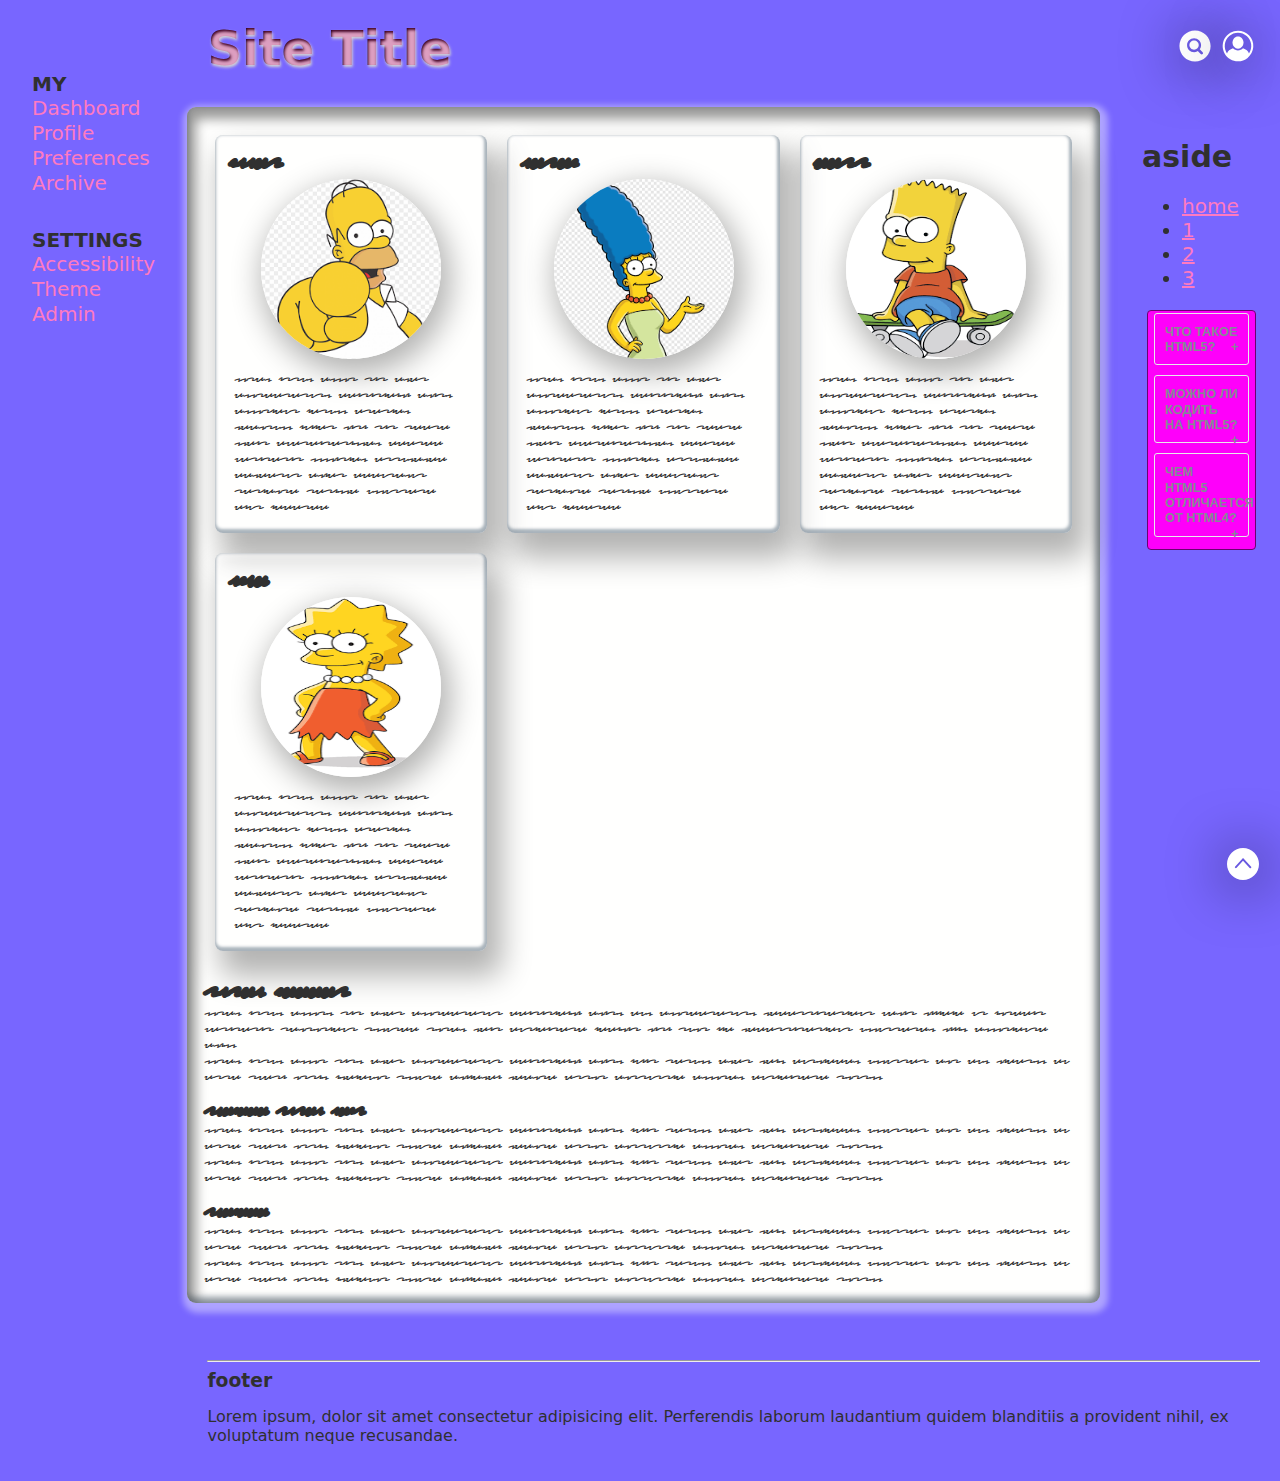
<file: index.html>
<!DOCTYPE html>
<html lang="en" dir="ltr">
  <head>
    <title>Sidenav</title>
    <meta charset="utf-8" />
    <meta name="viewport" content="width=device-width, initial-scale=1" />
    <meta name="mobile-web-app-capable" content="yes" />
    <meta name="theme-color" content="#ff69b4" />
    <meta name="description" content="🤘" />
    <link type="Image/x-icon" href="favicon.ico" rel="icon" />
    <link rel="icon" href="favicon.svg" type="image/svg+xml" />
    <link rel="preconnect" href="https://fonts.googleapis.com" />
    <link rel="preconnect" href="https://fonts.gstatic.com" crossorigin />
    <link
      href="https://fonts.googleapis.com/css2?family=Redacted+Script:wght@300;400;700&display=swap"
      rel="stylesheet"
    />
    <link rel="stylesheet" href="css/bundle.css" />
    <link rel="stylesheet" href="css/colorpicker.css" />
  </head>
  <body>
    <aside id="sidenav-open">
      <nav>
        <h4>My</h4>
        <a href="#">Dashboard</a>
        <a href="#">Profile</a>
        <a href="#">Preferences</a>
        <a href="#">Archive</a>

        <h4>Settings</h4>
        <a href="#">Accessibility</a>
        <a href="#">Theme</a>
        <a href="#">Admin</a>
      </nav>

      <a
        href="#"
        id="sidenav-close"
        title="Close Menu"
        aria-label="Close Menu"
        onclick="window.history.back()"
      ></a>
    </aside>

    <main id="top-of-site">
      <header>
        <h1>Site Title</h1>
        <section class="icons">
          <dialog id="serch-dialog">
            <div class="search">
              <input
                type="text"
                class="search__input"
                placeholder="Search..."
              />
              <div id="serch-close" class="search__icon close">
                <svg
                  xmlns="http://www.w3.org/2000/svg"
                  width="24"
                  height="24"
                  viewBox="0 0 512 512"
                >
                  <path
                    d="M456.69,421.39,362.6,327.3a173.81,173.81,0,0,0,34.84-104.58C397.44,126.38,319.06,48,222.72,48S48,126.38,48,222.72s78.38,174.72,174.72,174.72A173.81,173.81,0,0,0,327.3,362.6l94.09,94.09a25,25,0,0,0,35.3-35.3ZM97.92,222.72a124.8,124.8,0,1,1,124.8,124.8A124.95,124.95,0,0,1,97.92,222.72Z"
                  />
                </svg>
              </div>
            </div>
          </dialog>

          <div id="Serch">
            <a id="show-serch" class="ico">
              <svg
                width="32"
                height="32"
                viewBox="0 0 32 32"
                fill="none"
                xmlns="http://www.w3.org/2000/svg"
              >
                <path
                  d="M15.0726 10.4326C12.4801 10.4326 10.4 12.5451 10.4 15.1053C10.4 17.6978 12.5125 19.7779 15.0726 19.7779C17.6651 19.7779 19.7453 17.6654 19.7453 15.1053C19.744 12.544 17.664 10.4326 15.0726 10.4326Z"
                  fill="white"
                ></path>
                <path
                  d="M16.0327 0.447479C7.42401 0.447479 0.447693 7.4238 0.447693 16.0324C0.447693 24.6398 7.42401 31.6161 16.0314 31.6161C24.64 31.6161 31.6163 24.6398 31.6163 16.0324C31.6163 7.4238 24.64 0.447479 16.0327 0.447479ZM23.6163 24.0324C23.3926 24.2562 23.0401 24.385 22.6563 24.385C22.2726 24.385 21.9526 24.2575 21.6963 24.0324L18.7526 21.0887L18.4651 21.2487C17.4088 21.825 16.2576 22.145 15.0724 22.145C11.1998 22.145 8.06509 19.0087 8.06509 15.1376C8.06509 11.265 11.2013 8.13023 15.0724 8.13023C18.9451 8.13023 22.0798 11.2665 22.0798 15.1376C22.0798 16.5138 21.6961 17.8251 20.9273 18.9776L20.7348 19.2976L23.6473 22.2101C23.8711 22.4664 24.0311 22.7864 24.0311 23.1376C23.9998 23.4563 23.8723 23.7763 23.616 24.0326L23.6163 24.0324Z"
                  fill="white"
                ></path>
              </svg>
            </a>
          </div>

          <dialog id="dialog">
            <div id="Settings" class="card">
              <div class="segmented-control butons">
                <input
                  type="radio"
                  name="radio2"
                  value="3"
                  id="tab-1"
                  checked=""
                />
                <label for="tab-1" class="segmented-control__1">
                  <p>Tab 1</p></label
                >

                <input type="radio" name="radio2" value="4" id="tab-2" />
                <label for="tab-2" class="segmented-control__2">
                  <p>Tab 2</p></label
                >

                <input type="radio" name="radio2" value="5" id="tab-3" />
                <label for="tab-3" class="segmented-control__3">
                  <p>Tab 3</p></label
                >

                <div class="segmented-control__color"></div>

                <div id="tabs">
                  <div class="slid">
                    <form id="color-form" method="dialog">
                      <div class="inputs">
                        <label class="color-slider-label"
                          >Hue <span id="h_value">247</span>
                          <input
                            id="hue"
                            class="color-slider"
                            type="range"
                            min="0"
                            max="360"
                            step="1"
                            value="247" />
                          <br /></label
                        ><label class="color-slider-label"
                          >Saturation <span id="s_value">100</span>
                          <input
                            id="saturation"
                            class="color-slider"
                            type="range"
                            min="0"
                            max="100"
                            step="1"
                            value="100" />
                          <br /></label
                        ><label class="color-slider-label"
                          >Lightness <span id="l_value">70</span>
                          <input
                            id="lightness"
                            class="color-slider"
                            type="range"
                            min="0"
                            max="100"
                            step="1"
                            value="70" />
                          <br /></label
                        ><label class="color-slider-label"
                          >Alpha <span id="a_value">0.8</span>
                          <input
                            id="alfa"
                            class="color-slider"
                            type="range"
                            min="0"
                            max="1"
                            step=".1"
                            value=".8"
                          />
                        </label>
                      </div>
                      <div>
                        <input type="submit" id="reset" value="Reset" />
                        <input
                          type="submit"
                          id="cancel"
                          value="Cancel"
                          formnovalidate
                        />
                        <input type="submit" id="save" value="Save" />
                      </div>
                    </form>
                  </div>
                  <div class="slid">
                    <h2>2</h2>
                    <section class="gradient">
                      <svg
                        preserveAspectRatio="none"
                        xmlns="http://www.w3.org/2000/svg"
                        fill="none"
                        viewBox="0 0 440 52"
                        style="--transform: translateY(2px) scale(1.1)"
                        class="TestimonialWrappercurves__Svg-sc-ywmt7o-0 fUfQTM mask"
                      >
                        <path
                          d="M220 1C133.228-1.86 0 33 0 33v18.5h439.5V12s-24.077 14.898-41 21C331.878 57.02 290.781 3.333 220 1z"
                        ></path>
                      </svg>
                      <figure class="colored">
                        <article>
                          <img src="img/icons/person-circle.svg" alt="" />
                        </article>
                      </figure>
                    </section>
                  </div>
                  <div class="slid">
                    <h2>3</h2>
                  </div>
                </div>
              </div>
            </div>
          </dialog>

          <div id="Settings" class="ico">
            <a id="show-dialog">
              <svg
                width="34"
                height="34"
                viewBox="0 0 34 34"
                fill="none"
                xmlns="http://www.w3.org/2000/svg"
              >
                <path
                  d="M17 1.7C11.5335 1.7 6.48243 4.61655 3.74917 9.35C1.0172 14.0835 1.0172 19.9165 3.74917 24.65C6.48246 29.3835 11.5335 32.3 17 32.3C20.4918 32.3133 23.8809 31.1193 26.5917 28.9199C29.9014 26.2557 31.9559 22.3365 32.2602 18.0984C32.5657 13.8603 31.0954 9.68748 28.2003 6.57682C25.3063 3.46636 21.249 1.69986 17.0003 1.69986L17 1.7ZM27.9956 24.411C27.2651 22.1412 25.014 20.2514 21.9925 19.2447C20.7069 20.6405 18.8967 21.4361 17 21.4361C15.1021 21.4347 13.292 20.6405 12.0074 19.2447C8.98463 20.2514 6.73335 22.1413 6.00439 24.411C4.20212 21.7388 3.43579 18.5008 3.8475 15.3041C4.25921 12.1073 5.82242 9.17082 8.24234 7.04174C10.6622 4.91276 13.7752 3.7387 16.9987 3.7387C20.2221 3.7387 23.3353 4.91276 25.7564 7.04041C28.1763 9.16939 29.7395 12.1057 30.1513 15.3027C30.563 18.4995 29.7966 21.7376 27.9957 24.411L27.9956 24.411Z"
                  fill="white"
                ></path>
                <path
                  d="M22.5049 13.6092C22.5049 16.9919 20.0399 19.736 17 19.736C13.9586 19.736 11.4937 16.9921 11.4937 13.6092C11.4937 10.2251 13.9587 7.48236 17 7.48236C20.0401 7.48236 22.5049 10.2249 22.5049 13.6092Z"
                  fill="white"
                ></path>
              </svg>
            </a>
          </div>

          <div id="burger">
            <a
              href="#sidenav-open"
              id="sidenav-button"
              class="hamburger"
              title="Open Menu"
              aria-label="Open Menu"
            >
              <svg
                viewBox="0 0 50 40"
                role="presentation"
                focusable="false"
                aria-label="trigram for heaven symbol"
              >
                <line x1="0" x2="100%" y1="10%" y2="10%"></line>
                <line x1="0" x2="100%" y1="50%" y2="50%"></line>
                <line x1="0" x2="100%" y1="90%" y2="90%"></line>
              </svg>
            </a>
          </div>
        </section>
      </header>
      <div id="content" class="redacted-script-regular">
        <div class="wrap">
          <div class="block shadow">
            <h2>Homer</h2>
            <div class="d-flex">
              <img src="img/homer.png" alt="Homer" />
              <p class="redacted-script-regular">
                Lorem ipsum dolor sit amet consectetur, adipisicing elit.
                Doloribus harum, aperiam laborum, fugiat nisi sit saepe nobis
                exercitationem beatae veritatis mollitia, assumenda delectus
                alias accusamus sapiente ratione voluptate eius facere!
              </p>
            </div>
          </div>
          <div class="block shadow">
            <h2>Mardg</h2>
            <div class="d-flex">
              <img src="img/marg.png" alt="Mardg" />
              <p>
                Lorem ipsum dolor sit amet consectetur, adipisicing elit.
                Doloribus harum, aperiam laborum, fugiat nisi sit saepe nobis
                exercitationem beatae veritatis mollitia, assumenda delectus
                alias accusamus sapiente ratione voluptate eius facere!
              </p>
            </div>
          </div>
          <div class="block shadow">
            <h2>Bart</h2>
            <div class="d-flex">
              <img src="img/Bart.png" alt="Bart" />
              <p>
                Lorem ipsum dolor sit amet consectetur, adipisicing elit.
                Doloribus harum, aperiam laborum, fugiat nisi sit saepe nobis
                exercitationem beatae veritatis mollitia, assumenda delectus
                alias accusamus sapiente ratione voluptate eius facere!
              </p>
            </div>
          </div>
          <div class="block shadow">
            <h2>Liza</h2>
            <div class="d-flex">
              <img src="img/liza.png" alt="Liza" />
              <p>
                Lorem ipsum dolor sit amet consectetur, adipisicing elit.
                Doloribus harum, aperiam laborum, fugiat nisi sit saepe nobis
                exercitationem beatae veritatis mollitia, assumenda delectus
                alias accusamus sapiente ratione voluptate eius facere!
              </p>
            </div>
          </div>
        </div>

        <article>
          <h2>Totam Header</h2>
          <p>
            Lorem ipsum dolor, sit amet consectetur adipisicing elit. Cum
            consectetur, necessitatibus velit officia ut impedit veritatis
            temporibus soluta? Totam odit cupiditate facilis nisi sunt hic
            necessitatibus voluptatem nihil doloribus! Enim.
          </p>
          <p>
            Lorem ipsum dolor sit, amet consectetur adipisicing elit. Fugit
            rerum, amet odio explicabo voluptas eos cum libero, ex esse quasi
            optio incidunt soluta eligendi labore error corrupti! Dolore,
            cupiditate porro.
          </p>
        </article>
        <article>
          <h3>Subhead Totam Odit</h3>
          <p>
            Lorem ipsum dolor sit, amet consectetur adipisicing elit. Fugit
            rerum, amet odio explicabo voluptas eos cum libero, ex esse quasi
            optio incidunt soluta eligendi labore error corrupti! Dolore,
            cupiditate porro.
          </p>
          <p>
            Lorem ipsum dolor sit, amet consectetur adipisicing elit. Fugit
            rerum, amet odio explicabo voluptas eos cum libero, ex esse quasi
            optio incidunt soluta eligendi labore error corrupti! Dolore,
            cupiditate porro.
          </p>
        </article>
        <article>
          <h3>Subhead</h3>
          <p>
            Lorem ipsum dolor sit, amet consectetur adipisicing elit. Fugit
            rerum, amet odio explicabo voluptas eos cum libero, ex esse quasi
            optio incidunt soluta eligendi labore error corrupti! Dolore,
            cupiditate porro.
          </p>
          <p>
            Lorem ipsum dolor sit, amet consectetur adipisicing elit. Fugit
            rerum, amet odio explicabo voluptas eos cum libero, ex esse quasi
            optio incidunt soluta eligendi labore error corrupti! Dolore,
            cupiditate porro.
          </p>
        </article>
      </div>
      <aside id="left">
        <h2>aside</h2>
        <div id="left-content">
          <ul class="list">
            <li>
              <a href="#" target="_blank" rel="noopener noreferrer">home</a>
            </li>
            <li>
              <a href="#" target="_blank" rel="noopener noreferrer">1</a>
            </li>
            <li>
              <a href="#" target="_blank" rel="noopener noreferrer">2</a>
            </li>
            <li>
              <a href="#" target="_blank" rel="noopener noreferrer">3</a>
            </li>
          </ul>
          <div class="accordion">
            <div class="tab">
              <input type="checkbox" type="radio" id="tab1" name="tab-group" />
              <label for="tab1" class="tab-title">Что такое HTML5?</label>
              <section class="tab-content">
                <p>Под HTML5 обычно подразумевают два разных понятия:</p>
                <ul>
                  <li>
                    Это язык разметки документа, пришедший на смену HTML4 и
                    XHTML.
                  </li>
                  <li>
                    Это набор веб-технологий, позволяющий делать на сайте всякие
                    интересные штуки.
                  </li>
                </ul>
              </section>
            </div>
            <div class="tab">
              <input type="checkbox" id="tab2" name="tab-group" />
              <label for="tab2" class="tab-title"
                >Можно ли кодить на HTML5?</label
              >
              <section class="tab-content">
                Нет, на HTML5 по прежнему нельзя программировать, основным
                языком является JavaScript. Так что в разговоре лучше не
                упоминать, что умеешь программировать на HTML5, засмеют.
              </section>
            </div>
            <div class="tab">
              <input type="checkbox" type="radio" id="tab3" name="tab-group" />
              <label for="tab3" class="tab-title"
                >Чем HTML5 отличается от HTML4?</label
              >
              <section class="tab-content">
                В HTML5 добавлены новые элементы, вроде &lt;header&gt;,
                &lt;footer&gt;, &lt;aside&gt;, &lt;article&gt;, появилась
                долгожданная поддержка аудио, видео и многое другое.
              </section>
            </div>
          </div>
        </div>
      </aside>

      <footer class="footer">
        <br />
        <hr />
        <h3>footer</h3>
        <p>
          Lorem ipsum, dolor sit amet consectetur adipisicing elit. Perferendis
          laborum laudantium quidem blanditiis a provident nihil, ex voluptatum
          neque recusandae.
        </p>
        <a href="#top-of-site" class="top-of-site-link ico" data-visible="true">
          <svg width="32" height="32" viewBox="0 0 100 100">
            <path
              fill="white"
              d="m50 0c-13.262 0-25.98 5.2695-35.355 14.645s-14.645 22.094-14.645 35.355 5.2695 25.98 14.645 35.355 22.094 14.645 35.355 14.645 25.98-5.2695 35.355-14.645 14.645-22.094 14.645-35.355-5.2695-25.98-14.645-35.355-22.094-14.645-35.355-14.645zm20.832 62.5-20.832-22.457-20.625 22.457c-1.207 0.74219-2.7656 0.57812-3.7891-0.39844-1.0273-0.98047-1.2695-2.5273-0.58594-3.7695l22.918-25c0.60156-0.61328 1.4297-0.96094 2.2891-0.96094 0.86328 0 1.6914 0.34766 2.293 0.96094l22.918 25c0.88672 1.2891 0.6875 3.0352-0.47266 4.0898-1.1562 1.0508-2.9141 1.0859-4.1133 0.078125z"
            ></path>
          </svg>
        </a>
      </footer>
    </main>

    <script src="js/colorpicker.js"></script>
  </body>
</html>
</file>
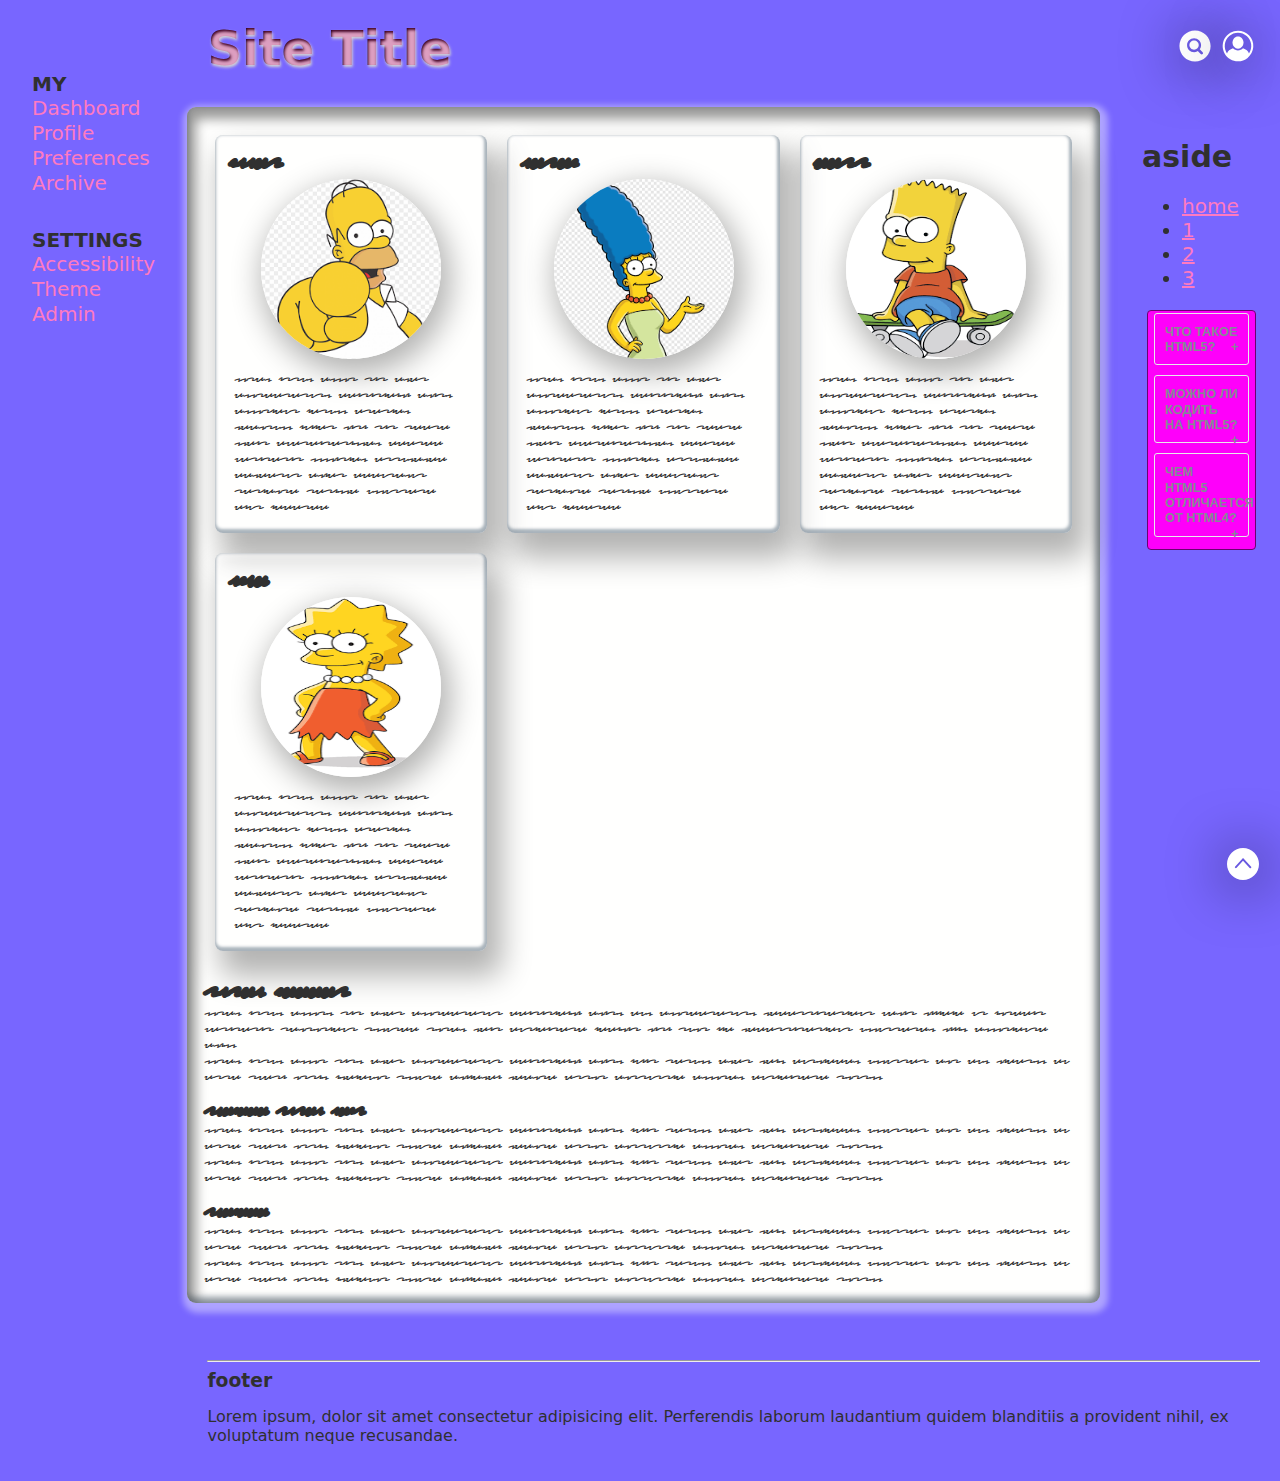
<file: sidenav.html>
<!DOCTYPE html>
<html lang="en" dir="ltr">
  <head>
    <title>Sidenav</title>
    <meta charset="utf-8" />
    <meta name="viewport" content="width=device-width, initial-scale=1" />
    <meta name="mobile-web-app-capable" content="yes" />
    <meta name="theme-color" content="#ff69b4" />
    <meta name="description" content="🤘" />
    <link rel="preconnect" href="https://fonts.googleapis.com" />
    <link rel="preconnect" href="https://fonts.gstatic.com" crossorigin />
    <link
      href="https://fonts.googleapis.com/css2?family=Redacted+Script:wght@300;400;700&display=swap"
      rel="stylesheet"
    />
    <link rel="stylesheet" href="css/bundle.css" />
    <link rel="stylesheet" href="css/colorpicker.css" />
    <!-- <link rel="stylesheet" href="css/Neumorphic.css" /> -->
  </head>
  <body>
    <aside id="sidenav-open">
      <nav>
        <h4>My</h4>
        <a href="#">Dashboard</a>
        <a href="#">Profile</a>
        <a href="#">Preferences</a>
        <a href="#">Archive</a>

        <h4>Settings</h4>
        <a href="#">Accessibility</a>
        <a href="#">Theme</a>
        <a href="#">Admin</a>
      </nav>

      <a
        href="#"
        id="sidenav-close"
        title="Close Menu"
        aria-label="Close Menu"
        onclick="window.history.back()"
      ></a>
    </aside>

    <main id="top-of-site">
      <header>
        <h1>Site Title</h1>
        <section class="icons">
          <dialog id="serch-dialog">
            <div class="search">
              <input
                type="text"
                class="search__input"
                placeholder="Search..."
              />
              <div id="serch-close" class="search__icon close">
                <svg
                  xmlns="http://www.w3.org/2000/svg"
                  width="24"
                  height="24"
                  viewBox="0 0 512 512"
                >
                  <path
                    d="M456.69,421.39,362.6,327.3a173.81,173.81,0,0,0,34.84-104.58C397.44,126.38,319.06,48,222.72,48S48,126.38,48,222.72s78.38,174.72,174.72,174.72A173.81,173.81,0,0,0,327.3,362.6l94.09,94.09a25,25,0,0,0,35.3-35.3ZM97.92,222.72a124.8,124.8,0,1,1,124.8,124.8A124.95,124.95,0,0,1,97.92,222.72Z"
                  />
                </svg>
              </div>
            </div>
          </dialog>

          <div id="Serch">
            <a id="show-serch" class="ico">
              <svg
                width="32"
                height="32"
                viewBox="0 0 32 32"
                fill="none"
                xmlns="http://www.w3.org/2000/svg"
              >
                <path
                  d="M15.0726 10.4326C12.4801 10.4326 10.4 12.5451 10.4 15.1053C10.4 17.6978 12.5125 19.7779 15.0726 19.7779C17.6651 19.7779 19.7453 17.6654 19.7453 15.1053C19.744 12.544 17.664 10.4326 15.0726 10.4326Z"
                  fill="white"
                ></path>
                <path
                  d="M16.0327 0.447479C7.42401 0.447479 0.447693 7.4238 0.447693 16.0324C0.447693 24.6398 7.42401 31.6161 16.0314 31.6161C24.64 31.6161 31.6163 24.6398 31.6163 16.0324C31.6163 7.4238 24.64 0.447479 16.0327 0.447479ZM23.6163 24.0324C23.3926 24.2562 23.0401 24.385 22.6563 24.385C22.2726 24.385 21.9526 24.2575 21.6963 24.0324L18.7526 21.0887L18.4651 21.2487C17.4088 21.825 16.2576 22.145 15.0724 22.145C11.1998 22.145 8.06509 19.0087 8.06509 15.1376C8.06509 11.265 11.2013 8.13023 15.0724 8.13023C18.9451 8.13023 22.0798 11.2665 22.0798 15.1376C22.0798 16.5138 21.6961 17.8251 20.9273 18.9776L20.7348 19.2976L23.6473 22.2101C23.8711 22.4664 24.0311 22.7864 24.0311 23.1376C23.9998 23.4563 23.8723 23.7763 23.616 24.0326L23.6163 24.0324Z"
                  fill="white"
                ></path>
              </svg>
            </a>
          </div>

          <dialog id="dialog">
            <div id="Settings" class="card">
              <div class="segmented-control butons">
                <input
                  type="radio"
                  name="radio2"
                  value="3"
                  id="tab-1"
                  checked=""
                />
                <label for="tab-1" class="segmented-control__1">
                  <p>Tab 1</p></label
                >

                <input type="radio" name="radio2" value="4" id="tab-2" />
                <label for="tab-2" class="segmented-control__2">
                  <p>Tab 2</p></label
                >

                <input type="radio" name="radio2" value="5" id="tab-3" />
                <label for="tab-3" class="segmented-control__3">
                  <p>Tab 3</p></label
                >

                <div class="segmented-control__color"></div>

                <div id="tabs">
                  <div class="slid">
                    <form id="color-form" method="dialog">
                      <div class="inputs">
                        <label class="color-slider-label"
                          >Hue <span id="h_value">247</span>
                          <input
                            id="hue"
                            class="color-slider"
                            type="range"
                            min="0"
                            max="360"
                            step="1"
                            value="247" />
                          <br /></label
                        ><label class="color-slider-label"
                          >Saturation <span id="s_value">100</span>
                          <input
                            id="saturation"
                            class="color-slider"
                            type="range"
                            min="0"
                            max="100"
                            step="1"
                            value="100" />
                          <br /></label
                        ><label class="color-slider-label"
                          >Lightness <span id="l_value">70</span>
                          <input
                            id="lightness"
                            class="color-slider"
                            type="range"
                            min="0"
                            max="100"
                            step="1"
                            value="70" />
                          <br /></label
                        ><label class="color-slider-label"
                          >Alpha <span id="a_value">0.8</span>
                          <input
                            id="alfa"
                            class="color-slider"
                            type="range"
                            min="0"
                            max="1"
                            step=".1"
                            value=".8"
                          />
                        </label>
                      </div>
                      <div>
                        <input type="submit" id="reset" value="Reset" />
                        <input
                          type="submit"
                          id="cancel"
                          value="Cancel"
                          formnovalidate
                        />
                        <input type="submit" id="save" value="Save" />
                      </div>
                    </form>
                  </div>
                  <div class="slid">
                    <h2>2</h2>
                    <section class="gradient">
                      <svg
                        preserveAspectRatio="none"
                        xmlns="http://www.w3.org/2000/svg"
                        fill="none"
                        viewBox="0 0 440 52"
                        style="--transform: translateY(2px) scale(1.1)"
                        class="TestimonialWrappercurves__Svg-sc-ywmt7o-0 fUfQTM mask"
                      >
                        <path
                          d="M220 1C133.228-1.86 0 33 0 33v18.5h439.5V12s-24.077 14.898-41 21C331.878 57.02 290.781 3.333 220 1z"
                        ></path>
                      </svg>
                    <figure class="colored">
                      <article>
                      <img src="img/icons/person-circle.svg" alt="">
                    </article>
                    </figure>
                    </section>
                  </div>
                  <div class="slid">
                    <h2>3</h2>
                  </div>
                </div>
              </div>
            </div>
          </dialog>

          <div id="Settings" class="ico">
            <a id="show-dialog">
              <svg
                width="34"
                height="34"
                viewBox="0 0 34 34"
                fill="none"
                xmlns="http://www.w3.org/2000/svg"
              >
                <path
                  d="M17 1.7C11.5335 1.7 6.48243 4.61655 3.74917 9.35C1.0172 14.0835 1.0172 19.9165 3.74917 24.65C6.48246 29.3835 11.5335 32.3 17 32.3C20.4918 32.3133 23.8809 31.1193 26.5917 28.9199C29.9014 26.2557 31.9559 22.3365 32.2602 18.0984C32.5657 13.8603 31.0954 9.68748 28.2003 6.57682C25.3063 3.46636 21.249 1.69986 17.0003 1.69986L17 1.7ZM27.9956 24.411C27.2651 22.1412 25.014 20.2514 21.9925 19.2447C20.7069 20.6405 18.8967 21.4361 17 21.4361C15.1021 21.4347 13.292 20.6405 12.0074 19.2447C8.98463 20.2514 6.73335 22.1413 6.00439 24.411C4.20212 21.7388 3.43579 18.5008 3.8475 15.3041C4.25921 12.1073 5.82242 9.17082 8.24234 7.04174C10.6622 4.91276 13.7752 3.7387 16.9987 3.7387C20.2221 3.7387 23.3353 4.91276 25.7564 7.04041C28.1763 9.16939 29.7395 12.1057 30.1513 15.3027C30.563 18.4995 29.7966 21.7376 27.9957 24.411L27.9956 24.411Z"
                  fill="white"
                ></path>
                <path
                  d="M22.5049 13.6092C22.5049 16.9919 20.0399 19.736 17 19.736C13.9586 19.736 11.4937 16.9921 11.4937 13.6092C11.4937 10.2251 13.9587 7.48236 17 7.48236C20.0401 7.48236 22.5049 10.2249 22.5049 13.6092Z"
                  fill="white"
                ></path>
              </svg>
            </a>
          </div>

          <div id="burger">
            <a
              href="#sidenav-open"
              id="sidenav-button"
              class="hamburger"
              title="Open Menu"
              aria-label="Open Menu"
            >
              <svg
                viewBox="0 0 50 40"
                role="presentation"
                focusable="false"
                aria-label="trigram for heaven symbol"
              >
                <line x1="0" x2="100%" y1="10%" y2="10%"></line>
                <line x1="0" x2="100%" y1="50%" y2="50%"></line>
                <line x1="0" x2="100%" y1="90%" y2="90%"></line>
              </svg>
            </a>
          </div>
        </section>
      </header>
      <div id="content" class="redacted-script-regular">
        <!-- <div class="container">
           <div class="components">
            <div class="switch">
              <div class="switch__1">
                <input id="switch-1" type="checkbox" />
                <label for="switch-1"></label>
              </div>

              <div class="switch__2">
                <input id="switch-2" type="checkbox" checked />
                <label for="switch-2"></label>
              </div>
            </div>

            <div class="checkbox">
              <div class="checkbox__1">
                <input id="checkbox-1" type="checkbox" />
                <label for="checkbox-1"
                  ><svg
                    xmlns="http://www.w3.org/2000/svg"
                    width="512"
                    height="512"
                    viewBox="0 0 512 512"
                  >
                    <polyline
                      points="416 128 192 384 96 288"
                      style="
                        fill: none;
                        stroke-linecap: round;
                        stroke-linejoin: round;
                        stroke-width: 32px;
                      "
                    />
                  </svg>
                </label>
              </div>
              <div class="checkbox__2">
                <input id="checkbox-2" type="checkbox" checked />
                <label for="checkbox-2"
                  ><svg
                    xmlns="http://www.w3.org/2000/svg"
                    width="512"
                    height="512"
                    viewBox="0 0 512 512"
                  >
                    <polyline
                      points="416 128 192 384 96 288"
                      style="
                        fill: none;
                        stroke-linecap: round;
                        stroke-linejoin: round;
                        stroke-width: 32px;
                      "
                    />
                  </svg>
                </label>
              </div>
            </div>

            <div class="radio">
              <div class="radio__1">
                <input id="radio-1" type="radio" name="radio" value="1" />
                <label for="radio-1"></label>
              </div>

              <div class="radio__2">
                <input
                  id="radio-2"
                  type="radio"
                  name="radio"
                  value="2"
                  checked
                />
                <label for="radio-2"></label>
              </div>
            </div>

            <div class="btn btn__primary"><p>Button</p></div>
            <div class="btn btn__secondary"><p>Button</p></div>

            <div class="clock">
              <div class="hand hours"></div>
              <div class="hand minutes"></div>
              <div class="hand seconds"></div>
              <div class="point"></div>
              <div class="marker">
                <span class="marker__1"></span>
                <span class="marker__2"></span>
                <span class="marker__3"></span>
                <span class="marker__4"></span>
              </div>
            </div>

            <div class="chip">
              <div class="chip__icon">
                <svg
                  xmlns="http://www.w3.org/2000/svg"
                  width="24"
                  height="24"
                  viewBox="0 0 512 512"
                >
                  <path
                    d="M441,336.2l-.06-.05c-9.93-9.18-22.78-11.34-32.16-12.92l-.69-.12c-9.05-1.49-10.48-2.5-14.58-6.17-2.44-2.17-5.35-5.65-5.35-9.94s2.91-7.77,5.34-9.94l30.28-26.87c25.92-22.91,40.2-53.66,40.2-86.59S449.73,119.92,423.78,97c-35.89-31.59-85-49-138.37-49C223.72,48,162,71.37,116,112.11c-43.87,38.77-68,90.71-68,146.24s24.16,107.47,68,146.23c21.75,19.24,47.49,34.18,76.52,44.42a266.17,266.17,0,0,0,86.87,15h1.81c61,0,119.09-20.57,159.39-56.4,9.7-8.56,15.15-20.83,15.34-34.56C456.14,358.87,450.56,345.09,441,336.2ZM112,208a32,32,0,1,1,32,32A32,32,0,0,1,112,208Zm40,135a32,32,0,1,1,32-32A32,32,0,0,1,152,343Zm40-199a32,32,0,1,1,32,32A32,32,0,0,1,192,144Zm64,271a48,48,0,1,1,48-48A48,48,0,0,1,256,415Zm72-239a32,32,0,1,1,32-32A32,32,0,0,1,328,176Z"
                  />
                </svg>
              </div>
              <p>Neumorphic Design</p>
              <div class="chip__close">
                <svg
                  xmlns="http://www.w3.org/2000/svg"
                  width="16"
                  height="16"
                  viewBox="0 0 512 512"
                >
                  <path
                    d="M289.94,256l95-95A24,24,0,0,0,351,127l-95,95-95-95A24,24,0,0,0,127,161l95,95-95,95A24,24,0,1,0,161,385l95-95,95,95A24,24,0,0,0,385,351Z"
                  />
                </svg>
                <ion-icon name="close"></ion-icon>
              </div>
            </div>

            <div class="circle">
              <span class="circle__btn">
                <svg
                  class="pause"
                  xmlns="http://www.w3.org/2000/svg"
                  width="32"
                  height="32"
                  viewBox="0 0 512 512"
                >
                  <path
                    d="M208,432H160a16,16,0,0,1-16-16V96a16,16,0,0,1,16-16h48a16,16,0,0,1,16,16V416A16,16,0,0,1,208,432Z"
                  />
                  <path
                    d="M352,432H304a16,16,0,0,1-16-16V96a16,16,0,0,1,16-16h48a16,16,0,0,1,16,16V416A16,16,0,0,1,352,432Z"
                  />
                </svg>
                <svg
                  class="play"
                  xmlns="http://www.w3.org/2000/svg"
                  width="32"
                  height="32"
                  viewBox="0 0 512 512"
                >
                  <path
                    d="M133,440a35.37,35.37,0,0,1-17.5-4.67c-12-6.8-19.46-20-19.46-34.33V111c0-14.37,7.46-27.53,19.46-34.33a35.13,35.13,0,0,1,35.77.45L399.12,225.48a36,36,0,0,1,0,61L151.23,434.88A35.5,35.5,0,0,1,133,440Z"
                  />
                </svg>
              </span>
              <span class="circle__back-1"></span>
              <span class="circle__back-2"></span>
            </div>

            <div class="form">
              <input
                type="text"
                class="form__input"
                placeholder="Type anything..."
              />
            </div>

            <div class="search">
              <input
                type="text"
                class="search__input"
                placeholder="Search..."
              />
              <div class="search__icon">
                <svg
                  xmlns="http://www.w3.org/2000/svg"
                  width="20"
                  height="20"
                  viewBox="0 0 512 512"
                >
                  <path
                    d="M456.69,421.39,362.6,327.3a173.81,173.81,0,0,0,34.84-104.58C397.44,126.38,319.06,48,222.72,48S48,126.38,48,222.72s78.38,174.72,174.72,174.72A173.81,173.81,0,0,0,327.3,362.6l94.09,94.09a25,25,0,0,0,35.3-35.3ZM97.92,222.72a124.8,124.8,0,1,1,124.8,124.8A124.95,124.95,0,0,1,97.92,222.72Z"
                  />
                </svg>
              </div>
            </div>

            <div class="segmented-control">
              <input type="radio" name="radio2" value="3" id="tab-1" checked />
              <label for="tab-1" class="segmented-control__1">
                <p>Tab 1</p></label
              >

              <input type="radio" name="radio2" value="4" id="tab-2" />
              <label for="tab-2" class="segmented-control__2">
                <p>Tab 2</p></label
              >

              <input type="radio" name="radio2" value="5" id="tab-3" />
              <label for="tab-3" class="segmented-control__3">
                <p>Tab 3</p></label
              >

              <div class="segmented-control__color"></div>
            </div>

            <div class="icon">
              <div class="icon__home">
                <svg
                  xmlns="http://www.w3.org/2000/svg"
                  class="ionicon"
                  viewBox="0 0 512 512"
                >
                  <path
                    d="M261.56 101.28a8 8 0 00-11.06 0L66.4 277.15a8 8 0 00-2.47 5.79L63.9 448a32 32 0 0032 32H192a16 16 0 0016-16V328a8 8 0 018-8h80a8 8 0 018 8v136a16 16 0 0016 16h96.06a32 32 0 0032-32V282.94a8 8 0 00-2.47-5.79z"
                  />
                  <path
                    d="M490.91 244.15l-74.8-71.56V64a16 16 0 00-16-16h-48a16 16 0 00-16 16v32l-57.92-55.38C272.77 35.14 264.71 32 256 32c-8.68 0-16.72 3.14-22.14 8.63l-212.7 203.5c-6.22 6-7 15.87-1.34 22.37A16 16 0 0043 267.56L250.5 69.28a8 8 0 0111.06 0l207.52 198.28a16 16 0 0022.59-.44c6.14-6.36 5.63-16.86-.76-22.97z"
                  />
                </svg>
              </div>
              <div class="icon__account">
                <svg
                  xmlns="http://www.w3.org/2000/svg"
                  width="512"
                  height="512"
                  viewBox="0 0 512 512"
                >
                  <path
                    d="M332.64,64.58C313.18,43.57,286,32,256,32c-30.16,0-57.43,11.5-76.8,32.38-19.58,21.11-29.12,49.8-26.88,80.78C156.76,206.28,203.27,256,256,256s99.16-49.71,103.67-110.82C361.94,114.48,352.34,85.85,332.64,64.58Z"
                  />
                  <path
                    d="M432,480H80A31,31,0,0,1,55.8,468.87c-6.5-7.77-9.12-18.38-7.18-29.11C57.06,392.94,83.4,353.61,124.8,326c36.78-24.51,83.37-38,131.2-38s94.42,13.5,131.2,38c41.4,27.6,67.74,66.93,76.18,113.75,1.94,10.73-.68,21.34-7.18,29.11A31,31,0,0,1,432,480Z"
                  />
                </svg>
              </div>
              <div class="icon__settings">
                <svg
                  xmlns="http://www.w3.org/2000/svg"
                  width="512"
                  height="512"
                  viewBox="0 0 512 512"
                >
                  <circle cx="256" cy="256" r="48" />
                  <path
                    d="M470.39,300l-.47-.38-31.56-24.75a16.11,16.11,0,0,1-6.1-13.33l0-11.56a16,16,0,0,1,6.11-13.22L469.92,212l.47-.38a26.68,26.68,0,0,0,5.9-34.06l-42.71-73.9a1.59,1.59,0,0,1-.13-.22A26.86,26.86,0,0,0,401,92.14l-.35.13L363.55,107.2a15.94,15.94,0,0,1-14.47-1.29q-4.92-3.1-10-5.86a15.94,15.94,0,0,1-8.19-11.82L325.3,48.64l-.12-.72A27.22,27.22,0,0,0,298.76,26H213.24a26.92,26.92,0,0,0-26.45,22.39l-.09.56-5.57,39.67A16,16,0,0,1,173,100.44c-3.42,1.84-6.76,3.79-10,5.82a15.92,15.92,0,0,1-14.43,1.27l-37.13-15-.35-.14a26.87,26.87,0,0,0-32.48,11.34l-.13.22L35.71,177.9A26.71,26.71,0,0,0,41.61,212l.47.38,31.56,24.75a16.11,16.11,0,0,1,6.1,13.33l0,11.56a16,16,0,0,1-6.11,13.22L42.08,300l-.47.38a26.68,26.68,0,0,0-5.9,34.06l42.71,73.9a1.59,1.59,0,0,1,.13.22A26.86,26.86,0,0,0,111,419.86l.35-.13,37.07-14.93a15.94,15.94,0,0,1,14.47,1.29q4.92,3.11,10,5.86a15.94,15.94,0,0,1,8.19,11.82l5.56,39.59.12.72A27.22,27.22,0,0,0,213.24,486h85.52a26.92,26.92,0,0,0,26.45-22.39l.09-.56,5.57-39.67a16,16,0,0,1,8.18-11.82c3.42-1.84,6.76-3.79,10-5.82a15.92,15.92,0,0,1,14.43-1.27l37.13,14.95.35.14a26.85,26.85,0,0,0,32.48-11.34,2.53,2.53,0,0,1,.13-.22l42.71-73.89A26.7,26.7,0,0,0,470.39,300ZM335.91,259.76a80,80,0,1,1-83.66-83.67A80.21,80.21,0,0,1,335.91,259.76Z"
                  />
                </svg>
              </div>
            </div>

            <div class="slider">
              <div class="slider__box">
                <span class="slider__btn" id="find"></span>
                <span class="slider__color"></span>
                <span class="slider__tooltip">50%</span>
              </div>
            </div>
          </div>
        </div> -->
        <div class="wrap">
          <div class="block shadow">
            <h2>Homer</h2>
            <div class="d-flex">
              <img src="img/homer.png" alt="Homer" />
              <p class="redacted-script-regular">
                Lorem ipsum dolor sit amet consectetur, adipisicing elit.
                Doloribus harum, aperiam laborum, fugiat nisi sit saepe nobis
                exercitationem beatae veritatis mollitia, assumenda delectus
                alias accusamus sapiente ratione voluptate eius facere!
              </p>
            </div>
          </div>
          <div class="block shadow">
            <h2>Mardg</h2>
            <div class="d-flex">
              <img src="img/marg.png" alt="Mardg" />
              <p>
                Lorem ipsum dolor sit amet consectetur, adipisicing elit.
                Doloribus harum, aperiam laborum, fugiat nisi sit saepe nobis
                exercitationem beatae veritatis mollitia, assumenda delectus
                alias accusamus sapiente ratione voluptate eius facere!
              </p>
            </div>
          </div>
          <div class="block shadow">
            <h2>Bart</h2>
            <div class="d-flex">
              <img src="img/Bart.png" alt="Bart" />
              <p>
                Lorem ipsum dolor sit amet consectetur, adipisicing elit.
                Doloribus harum, aperiam laborum, fugiat nisi sit saepe nobis
                exercitationem beatae veritatis mollitia, assumenda delectus
                alias accusamus sapiente ratione voluptate eius facere!
              </p>
            </div>
          </div>
          <div class="block shadow">
            <h2>Liza</h2>
            <div class="d-flex">
              <img src="img/liza.png" alt="Liza" />
              <p>
                Lorem ipsum dolor sit amet consectetur, adipisicing elit.
                Doloribus harum, aperiam laborum, fugiat nisi sit saepe nobis
                exercitationem beatae veritatis mollitia, assumenda delectus
                alias accusamus sapiente ratione voluptate eius facere!
              </p>
            </div>
          </div>
        </div>

        <article>
          <h2>Totam Header</h2>
          <p>
            Lorem ipsum dolor, sit amet consectetur adipisicing elit. Cum
            consectetur, necessitatibus velit officia ut impedit veritatis
            temporibus soluta? Totam odit cupiditate facilis nisi sunt hic
            necessitatibus voluptatem nihil doloribus! Enim.
          </p>
          <p>
            Lorem ipsum dolor sit, amet consectetur adipisicing elit. Fugit
            rerum, amet odio explicabo voluptas eos cum libero, ex esse quasi
            optio incidunt soluta eligendi labore error corrupti! Dolore,
            cupiditate porro.
          </p>
        </article>
        <article>
          <h3>Subhead Totam Odit</h3>
          <p>
            Lorem ipsum dolor sit, amet consectetur adipisicing elit. Fugit
            rerum, amet odio explicabo voluptas eos cum libero, ex esse quasi
            optio incidunt soluta eligendi labore error corrupti! Dolore,
            cupiditate porro.
          </p>
          <p>
            Lorem ipsum dolor sit, amet consectetur adipisicing elit. Fugit
            rerum, amet odio explicabo voluptas eos cum libero, ex esse quasi
            optio incidunt soluta eligendi labore error corrupti! Dolore,
            cupiditate porro.
          </p>
        </article>
        <article>
          <h3>Subhead</h3>
          <p>
            Lorem ipsum dolor sit, amet consectetur adipisicing elit. Fugit
            rerum, amet odio explicabo voluptas eos cum libero, ex esse quasi
            optio incidunt soluta eligendi labore error corrupti! Dolore,
            cupiditate porro.
          </p>
          <p>
            Lorem ipsum dolor sit, amet consectetur adipisicing elit. Fugit
            rerum, amet odio explicabo voluptas eos cum libero, ex esse quasi
            optio incidunt soluta eligendi labore error corrupti! Dolore,
            cupiditate porro.
          </p>
        </article>
      </div>
      <aside id="left">
        <h2>aside</h2>
        <div id="left-content">
          <ul class="list">
            <li>
              <a href="#" target="_blank" rel="noopener noreferrer">home</a>
            </li>
            <li>
              <a href="#" target="_blank" rel="noopener noreferrer">1</a>
            </li>
            <li>
              <a href="#" target="_blank" rel="noopener noreferrer">2</a>
            </li>
            <li>
              <a href="#" target="_blank" rel="noopener noreferrer">3</a>
            </li>
          </ul>
          <div class="accordion">
            <div class="tab">
              <input type="checkbox" type="radio" id="tab1" name="tab-group" />
              <label for="tab1" class="tab-title">Что такое HTML5?</label>
              <section class="tab-content">
                <p>Под HTML5 обычно подразумевают два разных понятия:</p>
                <ul>
                  <li>
                    Это язык разметки документа, пришедший на смену HTML4 и
                    XHTML.
                  </li>
                  <li>
                    Это набор веб-технологий, позволяющий делать на сайте всякие
                    интересные штуки.
                  </li>
                </ul>
              </section>
            </div>
            <div class="tab">
              <input type="checkbox" id="tab2" name="tab-group" />
              <label for="tab2" class="tab-title"
                >Можно ли кодить на HTML5?</label
              >
              <section class="tab-content">
                Нет, на HTML5 по прежнему нельзя программировать, основным
                языком является JavaScript. Так что в разговоре лучше не
                упоминать, что умеешь программировать на HTML5, засмеют.
              </section>
            </div>
            <div class="tab">
              <input type="checkbox" type="radio" id="tab3" name="tab-group" />
              <label for="tab3" class="tab-title"
                >Чем HTML5 отличается от HTML4?</label
              >
              <section class="tab-content">
                В HTML5 добавлены новые элементы, вроде &lt;header&gt;,
                &lt;footer&gt;, &lt;aside&gt;, &lt;article&gt;, появилась
                долгожданная поддержка аудио, видео и многое другое.
              </section>
            </div>
          </div>
        </div>
      </aside>

      <footer class="footer">
        <br />
        <hr />
        <h3>footer</h3>
        <p>
          Lorem ipsum, dolor sit amet consectetur adipisicing elit. Perferendis
          laborum laudantium quidem blanditiis a provident nihil, ex voluptatum
          neque recusandae.
        </p>
        <a href="#top-of-site" class="top-of-site-link ico" data-visible="true">
          <svg width="32" height="32" viewBox="0 0 100 100">
            <path
              fill="white"
              d="m50 0c-13.262 0-25.98 5.2695-35.355 14.645s-14.645 22.094-14.645 35.355 5.2695 25.98 14.645 35.355 22.094 14.645 35.355 14.645 25.98-5.2695 35.355-14.645 14.645-22.094 14.645-35.355-5.2695-25.98-14.645-35.355-22.094-14.645-35.355-14.645zm20.832 62.5-20.832-22.457-20.625 22.457c-1.207 0.74219-2.7656 0.57812-3.7891-0.39844-1.0273-0.98047-1.2695-2.5273-0.58594-3.7695l22.918-25c0.60156-0.61328 1.4297-0.96094 2.2891-0.96094 0.86328 0 1.6914 0.34766 2.293 0.96094l22.918 25c0.88672 1.2891 0.6875 3.0352-0.47266 4.0898-1.1562 1.0508-2.9141 1.0859-4.1133 0.078125z"
            ></path>
          </svg>
        </a>
      </footer>
    </main>

    <script src="js/colorpicker.js"></script>

    <!-- <script src="js/bundle.js"></script> -->
  </body>
</html>
</file>
<file: css/bundle.css>
:root {
  --gap: 10px;
  --surface: #1b1b1b; /*  */
  --surface2: #303030;
  --text: #e2e2e2;
  --text2: #ababab;
  --brandHSL: 328 100% 54%;

  --primary-light: hsl(260 100% 90% / 1);
  --primary: hsl(260 95% 70% / 1);
  --primary-dark: hsl(260 90% 50% / 1);
  --white: hsl(0deg 0% 100%);
  --greyLight-1: hsl(223 35% 90% / 1);
  --greyLight-2: hsl(223 35% 80% / 1);
  --greyLight-3: hsl(223 35% 70% / 1);
  --greyDark: hsl(223 35% 60% / 1);
}
@media (prefers-color-scheme: light) {
  :root {
    --surface: #e2e2e2;
    --surface2: #fffffe;
    --text: #303030;
    --text2: #5e5e5e;
  }
}
@media (min-width: 1940px) {
  :root > * {
    font-size: 1.4rem;
  }
}

body {
  min-block-size: 100vh;
  font-family: BLOKK, system-ui, -apple-system, Segoe UI, Roboto, Ubuntu,
    Cantarell, Noto Sans, sans-serif;
  padding: 0;
  background: #1b1b1b;
  background: var(--surface);
  background: var(--color);
}
body,
figure,
h1,
h2,
h3,
h4 {
  margin: 0;
  color: #e2e2e2;
  color: var(--text);
}

.redacted-script-light {
  font-family: "Redacted Script", cursive;
  font-weight: 300;
  font-style: normal;
}

.redacted-script-regular {
  font-family: "Redacted Script", cursive;
  font-weight: 400;
  font-style: normal;
}

.redacted-script-bold {
  font-family: "Redacted Script", cursive;
  font-weight: 700;
  font-style: normal;
}

h1 {
  background-color: #000000;
  color: rgb(254 1 136 / 25%);
  font-size: 3rem;
  text-shadow: 1px 2px 3px lightgrey;
  -webkit-background-clip: text;
  background-clip: text;
}
a {
  color: #ff7ac1;
  outline-color: #ff1492;
  outline-color: hsl(var(--brandHSL));
  outline-offset: 5px;
}
a:hover {
  color: #ff1492;
  color: hsl(var(--brandHSL));
}

body {
  display: grid;
  grid: [stack] 1fr / -webkit-min-content [stack] 1fr;
  grid: [stack] 1fr / min-content [stack] 1fr;
}
@media (max-width: 540px) {
  #sidenav-open,
  main {
    grid-area: stack;
  }
}

#sidenav-open {
  --easeOutExpo: cubic-bezier(0.16, 1, 0.3, 1);
  --duration: 0.6s;
  display: grid;
  grid-template-columns: [nav] 2fr [escape] 1fr;
  z-index: 1;
}
@media (max-width: 540px) {
  #sidenav-open {
    position: -webkit-sticky;
    position: sticky;
    top: 0;
    max-height: 100vh;
    overflow-x: hidden;
    overflow-y: auto;
    overflow: hidden auto;
    -ms-scroll-chaining: none;
    overscroll-behavior: contain;

    visibility: hidden;
    transform: translateX(-110vw);
    will-change: transform;
    transition: transform var(--duration) var(--easeOutExpo),
      visibility 0s linear var(--duration);
  }
  #sidenav-open:target {
    visibility: visible;
    transform: translateX(0);
    transition: transform var(--duration) var(--easeOutExpo);
  }
}
@media (prefers-reduced-motion: reduce) {
  #sidenav-open {
    --duration: 1ms;
  }
}
#sidenav-button,
#sidenav-close {
  -webkit-tap-highlight-color: transparent;
  -webkit-touch-callout: none;
  -webkit-user-select: none;
  -moz-user-select: none;
  -ms-user-select: none;
  user-select: none;
  touch-action: manipulation;
}
@media (min-width: 540px) {
  #sidenav-button,
  #sidenav-close {
    display: none;
  }
}
nav,
#left {
  display: inline-flex;
  flex-direction: column;
  padding: 2rem;
  font-size: 1.25rem;
  color: #e2e2e2;
  color: var(--text);
}
@media (min-width: 540px) {
  nav {
    -webkit-padding-before: 4.5rem;
    padding-block-start: 4.5rem;
  }
}
@media (max-width: 540px) {
  nav,
  .left {
    background-color: #303030;
    background-color: var(--surface2);
    -webkit-border-end: 1px var(--surface1);
    border-inline-end: 1px var(--surface1);
    box-shadow: 5px 0 40px rgba(0, 0, 0, 0.45);
    font-size: 1.5rem;
  }
}
nav > h4 {
  text-transform: uppercase;
}
nav > h4:not(:first-child) {
  -webkit-margin-before: 2rem;
  margin-block-start: 2rem;
}
nav a {
  text-decoration: none;
  line-height: 1.25;
}

.hamburger {
  --size: 3.5rem;
  display: flex;
  align-content: center;
  justify-content: center;
  place-content: center;
  padding: 0.5rem;
  box-sizing: border-box;
  border-radius: 50%;
  border: 5px solid transparent;
  block-size: var(--size);
  inline-size: var(--size);
  outline: none;
  transition: border-color 0.25s ease, background-color 0.25s ease;
}
.hamburger:hover {
  border-color: rgba(255, 20, 146, 0.5);
  border-color: hsl(var(--brandHSL) / 50%);
}
.hamburger:focus {
  border-color: rgba(255, 20, 146, 0.12);
  border-color: hsl(var(--brandHSL) / 12%);
  background: rgba(255, 20, 146, 0.1);
  background: hsl(var(--brandHSL) / 10%);
}
.hamburger:hover svg > line {
  stroke: #ff1492;
  stroke: hsl(var(--brandHSL));
}
.hamburger:active {
  background: rgba(255, 20, 146, 0.2);
  background: hsl(var(--brandHSL) / 20%);
}
.hamburger > svg {
  width: 100%;
}
.hamburger > svg > line {
  stroke: #e2e2e2;
  stroke: var(--text);
  stroke-width: 7px;
  transition: stroke 0.25s ease;
}

aside > a {
  outline-offset: -1px;
  outline: 1px solid transparent;
}
aside > a:focus {
  outline-color: #ff1492;
  outline-color: hsl(var(--brandHSL));
  transition: outline-color 0.25s ease;
}

header {
  grid-area: header;
}
footer {
  grid-area: footer;
}
section {
  grid-area: section;
}
.left {
  grid-area: left;
}

main {
  display: grid;
  grid-template-areas:
    "header header"
    "section left"
    "footer footer";
  grid-template-columns:
    1fr
    170px;
  grid-template-rows:
    max-content
    1fr
    max-content;
  gap: var(--gap);
  min-height: calc(100vh - (2 * var(--gap)));
}
main > * {
  padding: 2ch;
}
@media (max-width: 768px) {
  main {
    grid-template-areas:
      "header"
      "section"
      "left"
      "footer";
    grid-template-columns: 100%;
    grid-template-rows:
      minmax(50px, max-content)
      1fr
      minmax(90px, max-content)
      minmax(50px, max-content);
    padding: 5px;
  }
  main > * {
    padding: 0 20px;
  }
  #left-content {
    display: flex;
  }
  #left-content > * {
    margin: 0 10px;
  }
}

main > header {
  display: flex;
  align-items: center;
  justify-content: space-between;
}

@media (max-width: 540px) {
  main > header {
    position: sticky;
    top: -5px;
    background: rgba(100, 100, 100, 0.5);
    box-shadow: rgba(0, 0, 0, 0.3) 10px 20px 30px 5px,
      rgba(10, 37, 64, 0.35) -1px -2px 3px 2px inset,
      rgba(255, 255, 255, 0.4) 2px 4px 6px 2px inset;
  }
  main > header > h1 {
    font-size: 2em;
    margin: 0 20px;
  }
}

#content {
  display: inline-grid;
  gap: 2ch;
  background: #303030;
  background: var(--surface2);
  padding: 2ch;
  border-radius: 1ch;
  box-shadow: rgba(0, 0, 0, 0.4) 3px 6px 12px 6px inset,
    rgba(10, 37, 64, 0.35) -2px -4px 6px 2px inset,
    rgba(255, 255, 255, 0.4) 2px 4px 6px 6px;
}
article > * {
  margin: 0;
}
article > p + h1,
article > p + h2,
article > p + h3,
article > p + h4,
article > p + h5,
article > p + h6 {
  margin-top: 2ch;
}

.shadow {
  background: rgba(255, 255, 255, 0.3);
  box-shadow: rgba(0, 0, 0, 0.3) 10px 20px 30px 5px,
    rgba(10, 37, 64, 0.35) -1px -2px 3px 2px inset,
    rgba(255, 255, 255, 0.4) 2px 4px 6px 2px inset;
}

.wrap {
  display: grid;
  grid-template-columns: repeat(auto-fit, minmax(220px, 1fr));
  justify-content: space-evenly;
}

.block {
  margin: 10px 10px;
  padding: 15px;
  border-radius: 8px;
  font-size: 100%;
}

.d-flex {
  display: flex;
  flex-direction: column;
  align-items: center;
}

.d-flex > * {
  margin: 5px;
}

.d-flex img {
  height: 180px;
  width: 180px;
  border-radius: 50%;
  box-shadow: rgba(0, 0, 0, 0.3) 5px 10px 30px 5px;
}

.icons {
  display: flex;
  flex-direction: row;
  align-items: center;
}

.ico {
  margin: 0 5px;
  position: relative;
  filter: drop-shadow(2px 4px 30px black);
}

summary::marker {
  content: "";
}

.i {
  position: relative;
  top: 40px;
  left: -100px;
}

dialog[open] {
  opacity: 1;
  transform: scaleY(1);
}
#serch-dialog[open] {
  position: relative;
  border: none;
}
#dialog {
  position: absolute;
  top: 80px;
  width: 100%;
  display: flex;
  justify-content: center;
}

input[type="submit"] {
  border: none;
  border-radius: 8px;
  padding: 0.8em;
  margin: 5px;
  background: var(--primary);
  box-shadow: inset 0.1rem 0.2rem 1rem var(--primary-light),
    inset -1.2rem -0.2rem 1rem var(--primary-dark),
    0.1rem 0.2rem 0.6rem var(--greyDark), -0.1rem -0.2rem 0.5rem var(--white);
  color: var(--greyLight-1);
}

#color-form {
  border-radius: 8px;
  font: Helvetica Neue, sans-serif;
  color: var(--primary);
}

#color-form > * {
  display: flex;
  padding: 1em;
  justify-content: space-evenly;
}

.inputs {
  flex-direction: column;
}

/*   Closed state of the dialog   */
dialog {
  position: relative;
  background-color: transparent;
  padding: 0;
  border: none;
  opacity: 0;
  transform: scaleY(0);
  transition: opacity 0.7s ease-out, transform 0.7s ease-out,
    overlay 0.7s ease-out allow-discrete, display 0.7s ease-out allow-discrete;
  /* Equivalent to
  transition: all 0.7s allow-discrete; */
}

.card {
  height: 27rem;
  display: flex;
  border-radius: 2rem;
  background: var(--greyLight-2);
  box-shadow: rgba(0, 0, 0, 0.3) 10px 20px 30px 5px,
    rgba(10, 37, 64, 0.35) -1px -2px 3px 2px inset,
    rgba(255, 255, 255, 0.4) 2px 4px 6px 2px inset;
  padding: 1.5rem;
  overflow: hidden;
}

#tabs {
  position: absolute;
  top: 70px;
  display: flex;
  margin-left: -1.4rem;
}

#tabs input {
  display: block;
}

.slid {
  width: 16.4rem;
}

.gradient {
  display: flex;
  flex-direction: column;
  height: 330px;
  border-radius: 1.3rem;
  margin: 11px;
  overflow: hidden;
  justify-content: flex-end;
  background: linear-gradient(
    rgba(255, 255, 255, 0) 0%,
    rgba(255, 255, 255, 0.004) 8.1%,
    rgba(255, 255, 255, 0.008) 15.5%,
    rgba(255, 255, 255, 0.016) 22.5%,
    rgba(255, 255, 255, 0.027) 29%,
    rgba(255, 255, 255, 0.04) 35.3%,
    rgba(255, 255, 255, 0.055) 41.2%,
    rgba(255, 255, 255, 0.067) 47.1%,
    rgba(255, 255, 255, 0.082) 52.9%,
    rgba(255, 255, 255, 0.098) 58.8%,
    rgba(255, 255, 255, 0.11) 64.7%,
    rgba(255, 255, 255, 0.125) 71%,
    rgba(255, 255, 255, 0.133) 77.5%,
    rgba(255, 255, 255, 0.14) 84.5%,
    rgba(255, 255, 255, 0.15) 91.9%,
    rgba(255, 255, 255, 0.15) 100%
  );
}

.mask {
  display: block;
  height: 5rem;
  fill: var(--color);
}

.colored {
  display: flex;
  flex-direction: column;
  align-items: center;
  margin: -1px;
  height: 10rem;
  background: var(--color);
}

.colored > * {
  width: 10rem;
  height: 10rem;
  border-radius: 50%;
  border: 1rem solid var(--greyDark);
  box-shadow: rgba(0, 0, 0, 0.8) 5px 10px 30px 5px;
  margin-top: -10rem;
}

.colored > article > img {
  width: 100%;
  filter: drop-shadow(rgba(0, 0, 0, 0.8) 2px 4px 8px);
}

#tab-1:checked ~ #tabs {
  transform: translateX(0);
  transition: transform 0.3s cubic-bezier(0.645, 0.045, 0.355, 1);
}
#tab-2:checked ~ #tabs {
  transform: translateX(-16.4rem);
  transition: transform 0.3s cubic-bezier(0.645, 0.045, 0.355, 1);
}
#tab-3:checked ~ #tabs {
  transform: translateX(-32.8rem);
  transition: transform 0.3s cubic-bezier(0.645, 0.045, 0.355, 1);
}

.top-of-site-link {
  position: fixed;
  bottom: 1rem;
  right: 1rem;
  z-index: 15;
}

.accordion {
  width: 90%;
  background: #fe00fa;
  margin: 5px;
  padding: 2px 6px;
  border: 1px solid #6c0071;
  border-radius: 4px;
}
.tab input,
.tab-content {
  display: none;
}
.tab {
  font: 0.8rem/1.2 Arial, sans-serif; /* Параметры шрифта */
  border: 1px solid #e9eaec; /* Параметры рамки */
  border-radius: 3px; /* Скругляем уголки */
  color: #848994; /* Цвет текста */
  margin-bottom: 10px; /* Расстояние между пунктами */
}
.tab-title {
  padding: 10px; /* Поля вокруг текста */
  display: block; /* Блочный элемент */
  text-transform: uppercase; /* Все буквы заглавные */
  font-weight: bold; /* Жирное начертание */
  cursor: pointer; /* Вид курсора */
}
.tab-title::after {
  content: "+"; /* Выводим плюс */
  float: right; /* Размещаем по правому краю */
}
.tab-content {
  padding: 10px 20px; /* Поля вокруг текста */
}
.tab :checked + .tab-title {
  background-color: #50a2de; /* Цвет фона */
  border-radius: 3px 3px 0 0; /* Скругляем уголки */
  color: #fff; /* Цвет текста */
}
.tab :checked + .tab-title::after {
  content: "−"; /* Выводим минус */
}
.tab :checked ~ .tab-content {
  display: block; /* Показываем содержимое */
}

/*  SEGMENTED-CONTROL */
.segmented-control {
  grid-column: 3/4;
  grid-row: 1/2;
  width: 13.6rem;
  height: 2.4rem;
  box-shadow: 0.1rem 0.2rem 0.4rem var(--greyDark),
    -0.2rem -0.2rem 0.4rem var(--white);
  border-radius: 0.7rem;
  display: flex;
  align-items: center;
  position: relative;
}
.segmented-control input {
  display: none;
}
.segmented-control > input:checked + label {
  transition: all 0.5s ease;
  color: var(--primary);
}
.segmented-control__1,
.segmented-control__2,
.segmented-control__3 {
  width: 4.6rem;
  height: 2.4rem;
  font-weight: bold;
  display: flex;
  justify-content: center;
  align-items: center;
  cursor: pointer;
  color: var(--greyDark);
  transition: all 0.5s ease;
}
.segmented-control__1:hover,
.segmented-control__2:hover,
.segmented-control__3:hover {
  color: var(--primary);
}
.segmented-control__color {
  position: absolute;
  height: 2rem;
  width: 4rem;
  margin-left: 0.2rem;
  border-radius: 0.5rem;
  box-shadow: inset 0.1rem 0.2rem 0.5rem var(--greyDark),
    inset -0.1rem -0.2rem 0.5rem var(--white);
  pointer-events: none;
}

#tab-1:checked ~ .segmented-control__color {
  transform: translateX(0);
  transition: transform 0.3s cubic-bezier(0.645, 0.045, 0.355, 1);
}

#tab-2:checked ~ .segmented-control__color {
  transform: translateX(4.6rem);
  transition: transform 0.3s cubic-bezier(0.645, 0.045, 0.355, 1);
}

#tab-3:checked ~ .segmented-control__color {
  transform: translateX(9.2rem);
  transition: transform 0.3s cubic-bezier(0.645, 0.045, 0.355, 1);
}

/*  SEARCH  */
.search {
  grid-column: 3/4;
  grid-row: 2/3;
  position: relative;
  display: flex;
  align-items: center;
}
.search__input {
  width: 13.6rem;
  height: 1.8rem;
  border: none;
  border-radius: 0.6rem;
  padding-left: 2.3rem;
  box-shadow: inset 0.2rem 0.2rem 0.5rem var(--greyLight-2),
    inset -0.2rem -0.2rem 0.5rem var(--white);
  font-family: inherit;
  color: var(--greyDark);
}
.search__input::-moz-placeholder {
  color: var(--greyLight-3);
}
.search__input:-ms-input-placeholder {
  color: var(--greyLight-3);
}
.search__input::placeholder {
  color: var(--greyLight-3);
}
.search__input:focus {
  outline: none;
  box-shadow: 0.3rem 0.3rem 0.6rem var(--greyLight-2),
    -0.2rem -0.2rem 0.5rem var(--white);
}
.search__input:focus + .search__icon {
  fill: var(--primary);
}
.search__icon {
  height: 1.6rem;
  position: absolute;
  font-size: 2rem;
  padding: 0 0.5rem;
  display: flex;
  fill: var(--greyDark);
  transition: 0.3s ease;
}
</file>
<file: css/colorpicker.css>
:root {
	--transparency: url('data:image/svg+xml,<svg xmlns="http://www.w3.org/2000/svg" viewBox="0 0 100 100" fill-opacity=".05"><rect width="50" height="50" /><rect x="50" y="50" width="50" height="50" /></svg>')
	0 0 / 20px 20px #f8f8f8;
	--h: 247; --s: 100; --l: 70; --a: 1;
	--color: hsl(var(--h) var(--s) var(--l) / var(--a))
}

.colorPicker {
	padding: 1em 2em;
	margin: 0;
	font: 100%/1.6 Helvetica Neue, sans-serif;
}

.color-slider {
	display: block;
	margin: 0 1em auto 0;
	width: 100%;
	-moz-appearance: none;
	-webkit-appearance: none;
	/* background: linear-gradient(to right, var(--stops)), var(--transparency); */
	height: 2.2em;
	border-radius: .3em;
	box-shadow: 0 0 1px hsl(0deg 0% 0% / 50%);
}

#hue {
	background: linear-gradient(to right, 
	hsl(0 var(--s) var(--l)), hsl(40 var(--s) var(--l)), hsl(80 var(--s) var(--l)),
	hsl(120 var(--s) var(--l)), hsl(160 var(--s) var(--l)), hsl(200 var(--s) var(--l)),
	hsl(240 var(--s) var(--l)), hsl(280 var(--s) var(--l)), hsl(320 var(--s) var(--l)),
	hsl(360 var(--s) var(--l))
	), var(--transparency);
	}

#saturation {
	background: linear-gradient(to right, 
	hsl(var(--h) 0% var(--l)), hsl(var(--h) 11.111% var(--l)), hsl(var(--h) 22.222% var(--l)),
	hsl(var(--h) 33.333% var(--l)), hsl(var(--h) 44.444% var(--l)), hsl(var(--h) 55.556% var(--l)),
	hsl(var(--h) 66.667% var(--l)), hsl(var(--h) 77.778% var(--l)), hsl(var(--h) 88.889% var(--l)),
	hsl(var(--h) 100% var(--l))
	), var(--transparency);
    }

	#lightness {
		background: linear-gradient(to right, 
		hsl(var(--h) var(--s) 0%), hsl(var(--h) var(--s) 11.111%), hsl(var(--h) var(--s) 22.222%),
		hsl(var(--h) var(--s) 33.333%), hsl(var(--h) var(--s) 44.444%), hsl(var(--h) var(--s) 55.556%),
		hsl(var(--h) var(--s) 66.667%), hsl(var(--h) var(--s) 77.778%), hsl(var(--h) var(--s) 88.889%),
		hsl(var(--h) var(--s) 100%)
		), var(--transparency);
	}

#alfa {
	background: linear-gradient(to right,
	hsl(var(--h) var(--s) var(--l) / 0),
	hsl(var(--h) var(--s) var(--l) / 0.11111),
	hsl(var(--h) var(--s) var(--l) / 0.22222),
	hsl(var(--h) var(--s) var(--l) / 0.33333),
	hsl(var(--h) var(--s) var(--l) / 0.44444),
	hsl(var(--h) var(--s) var(--l) / 0.55556),
	hsl(var(--h) var(--s) var(--l) / 0.66667),
	hsl(var(--h) var(--s) var(--l) / 0.77778),
	hsl(var(--h) var(--s) var(--l) / 0.88889),
	hsl(var(--h) var(--s) var(--l) / 1)
	), var(--transparency);
}

.color-slider::-webkit-slider-thumb {
	width: 1em;
	height: 2.3em;
	-webkit-appearance: none;
	border-radius: .4em;
	border: 1px solid rgb(85, 85, 85);
	box-shadow:
	 rgba(10, 37, 64, 0.35) -1px -2px 3px 2px inset,
	 rgba(255, 255, 255, 0.4) 2px 4px 6px 2px inset;
};

.color-slider::-moz-range-thumb {
	width: 1em;
	height: 2.3em;
	border-radius: .4em;
	border: 1px solid black;
	box-shadow:
	rgba(10, 37, 64, 0.35) -1px -2px 3px 2px inset,
	rgba(255, 255, 255, 0.4) 2px 4px 6px 2px inset;
	background: transparent;
}

.color-slider::-moz-range-track {
	background: none;
}
</file>
